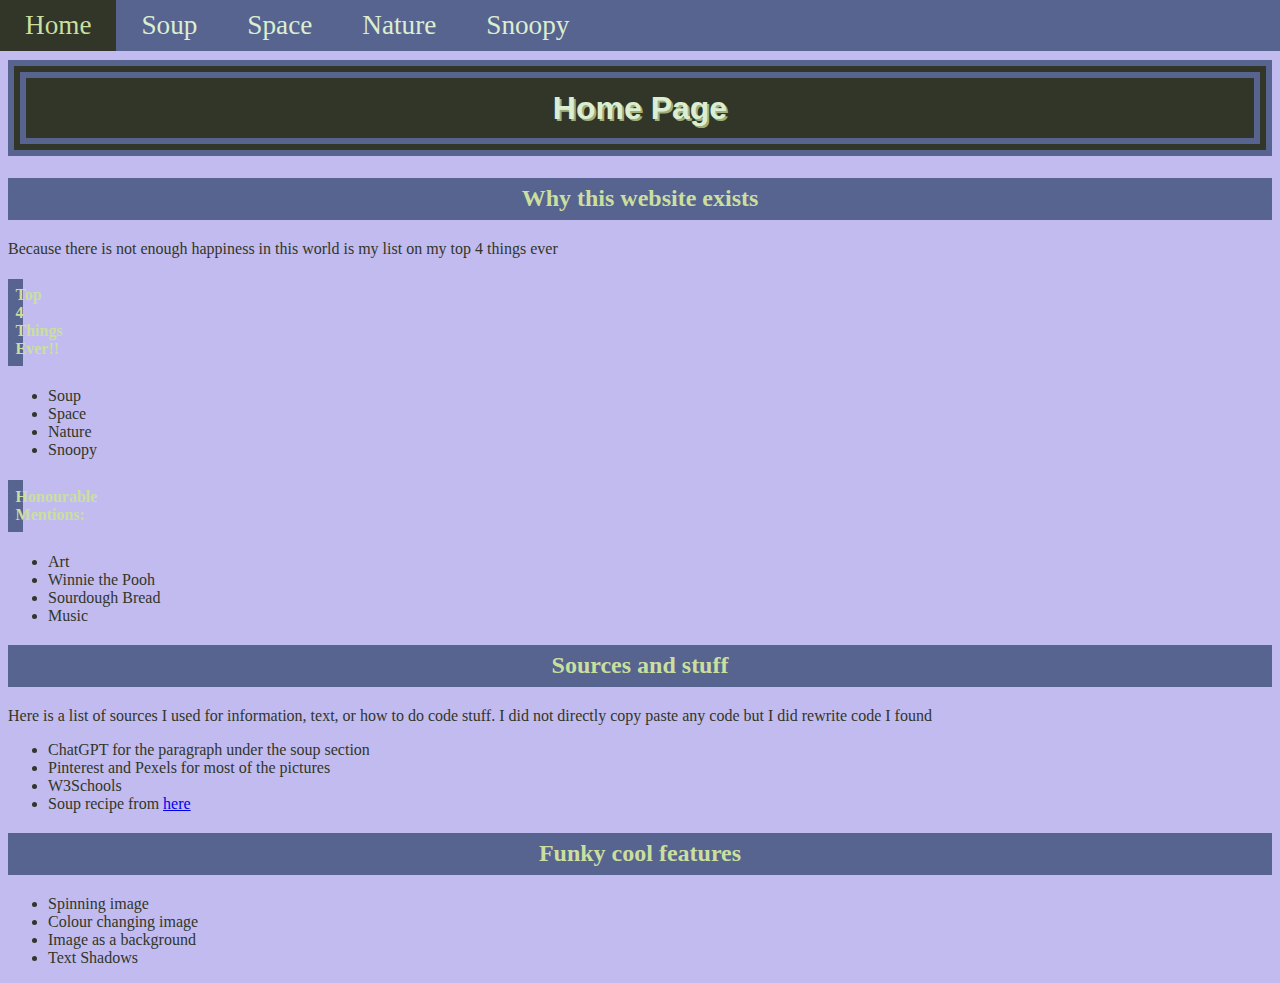
<file: index.html>
<!DOCTYPE html>
<html lang="en">
    
<head>
    <meta charset="UTF-8">
    <meta name="viewport" content="width=device-width, initial-scale=1.0">
    <title>Main Page</title>
    <link rel="stylesheet" href="style.css">

    <nav>
        <ul>
            <li><a href="main.html">Home</a></li>
            <li><a href="Soup.html">Soup</a></li>
            <li><a href="Space.html">Space</a></li>
            <li><a href="Nature.html">Nature</a></li>
            <li><a href="snoopy.html">Snoopy</a></li>
            <li><a class="silly" href="silly.html">Silly</a></li>
        </ul>
    </nav>

</head>

<body>
    <h1>Home Page</h1>
    <h2>Why this website exists</h2>
    <p>Because there is not enough happiness in  this world is my list on my top 4 things ever</p>

    <h4>Top 4 Things Ever!!</h4>
    <ul>
        <li>Soup</li>
        <li>Space</li>
        <li>Nature</li>
        <li>Snoopy</li>
    </ul>

    <h4>Honourable Mentions:</h4>
    <ul>
        <li>Art</li>
        <li>Winnie the Pooh</li>
        <li>Sourdough Bread</li>
        <li>Music</li>
    </ul>

    <h2>Sources and stuff</h2>
    <p>Here is a list of sources I used for information, text, or how to do code stuff. I did not directly copy paste any code but I did rewrite code I found</p>
    <ul>
        <li>ChatGPT for the paragraph under the soup section</li>
        <li>Pinterest and Pexels for most of the pictures</li>
        <li>W3Schools</li>
        <li>Soup recipe from <a href="https://www.allrecipes.com/recipe/39544/garden-fresh-tomato-soup/">here</a></li>
    </ul>

    <h2>Funky cool features</h2>
    <ul>
        <li>Spinning image</li>
        <li>Colour changing image</li>
        <li>Image as a background</li>
        <li>Text Shadows</li>
    </ul>

</body>
</html>
</file>
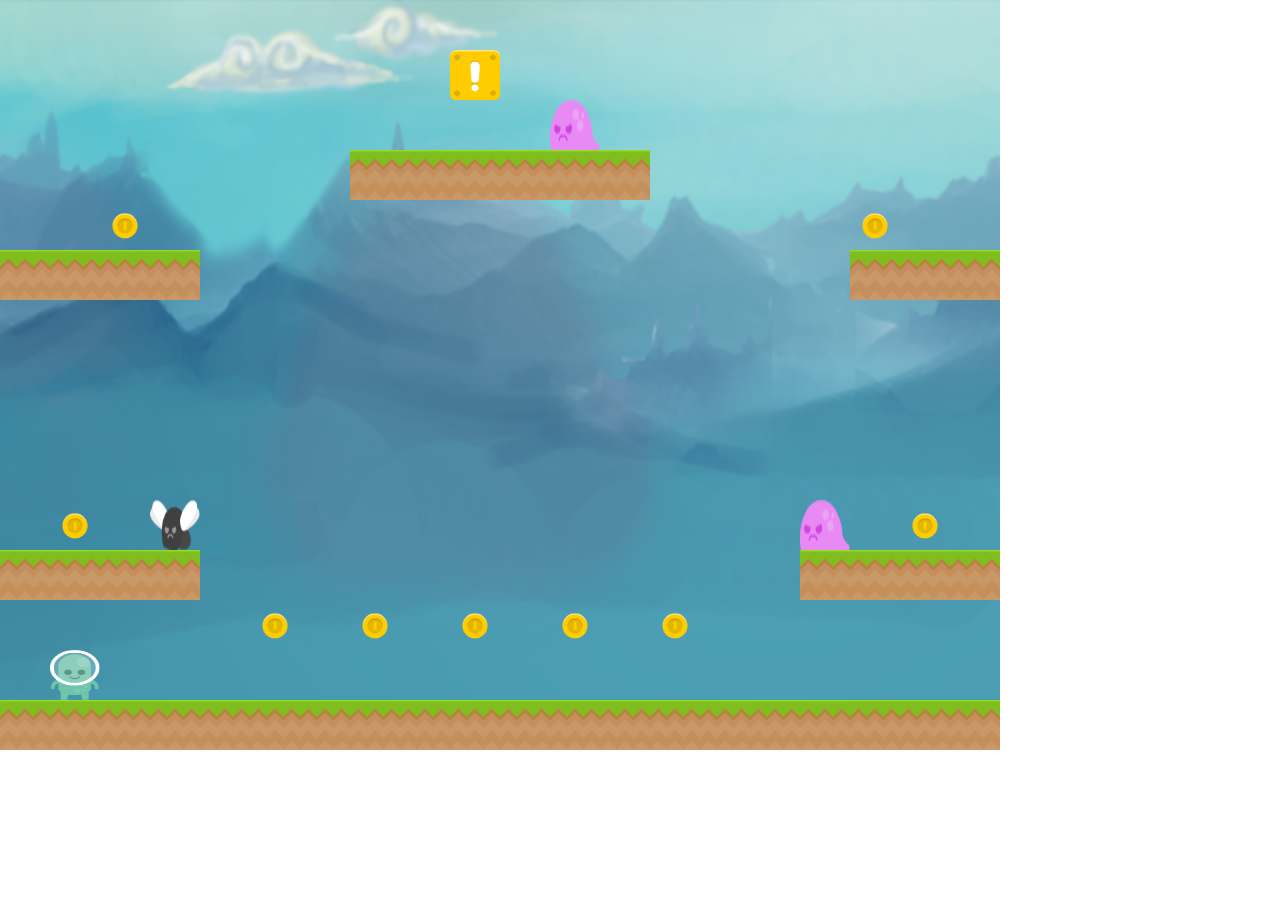
<file: 15-platformer/index.html>
<!DOCTYPE html>
<html>
  <head>
    <meta name="viewport" width=device-width, initial-scale=1.0, maximum-scale=1.0, user-scalable=0>
    <link rel="stylesheet" href="css/fullscreenp5.css">
    <script src="js/p5.min.js"></script>
    <!-- <script src="js/p5.dom.min.js"></script> -->
    <script src="js/p5.sound.min.js"></script>
    <script src="sketch.js"></script>
  </head>
  <body>
  </body>
</html>
</file>
<file: style.css>
nav ul li {
    float: left;
}

nav ul {
    list-style-type: none;
    margin: 0;
    padding: 0;
    position: fixed;
    top: 0%;
    left: 0%;
    background-color: #576490;
    width: 100%;
}

nav ul li a {
    display: block;
    padding-top: 10px;
    padding-bottom: 10px;
    color: #DCEED1;
    text-decoration: none;
    padding-left: 25px;
    padding-right: 25px;
    font-size: 1.7em;
    transition: all 0.5s;

}

nav ul li a:hover{
    background-color: #313628 ;
    color:#CADF9E ;
}
body {
    background-color: #C2BBF0;
}

#testing {
    background-image: url(ducks.jpg);
    background-size: 100%;
}

.testing {
    color: #576490;
    background-color: #576490;
}

.testing:hover {
    color: #DCEED1;
    transform: matrix(0.1, 1, -0.3, 1, 0, 0);
    transition: transform 5s;
}

img.testing {
    transform: matrix(0.1, 1, -0.3, 1, 0, 0);
    transition: transform 50s;

}



h1 {
    margin-top: 1.6cm;
    color: #DCEED1;
    background-color: #313628;
    padding: 0.3cm;
    font-family: Verdana, Geneva, Tahoma, sans-serif;
    border-color: #576490;
    border-style: double;
    border-width: 0.5cm;
    text-align: center;
    text-shadow: 2px 2px #9faf7c;
}

h2 {
    color: #CADF9E;
    background-color: #576490;
    padding: 0.2cm;
    text-align: center;
}

h4 {
    color: #CADF9E;
    background-color: #576490;
    padding: 0.2cm;
    margin-right: 1325px;
}

p {
    color: #313628;
}

ul li {
    color: #313628;
}

#soup {
    column-count: 2;
    column-width: 45%;
}

img {
    transition: all 20s;
}

#fan:hover {
    transform: rotate(36000deg);
}

#spiral:hover {
    transform: rotate(70000deg) scale(2000%);
    transition: all 200s linear;
}

.center {
    text-align: center;
}

#Party:hover {
    filter: hue-rotate(10000deg);
    transition: all 5sec;
}

#Nature {
    background-image: url(mountain.jpg);
    background-size: 100%;
    color: #313628;
}

#Nature p {
    background: #CADF9E;
    padding: 10px;
    margin-right: 940px;
}

.silly {
    color: #576490;
    background-color: #576490;
}

#space {
    margin-top: 14cm;
}
</file>
<file: 15-platformer/css/fullscreenp5.css>
body, html {
    padding: 0;
    margin: 0;
}
::-webkit-scrollbar {
    display: none;
}
</file>
